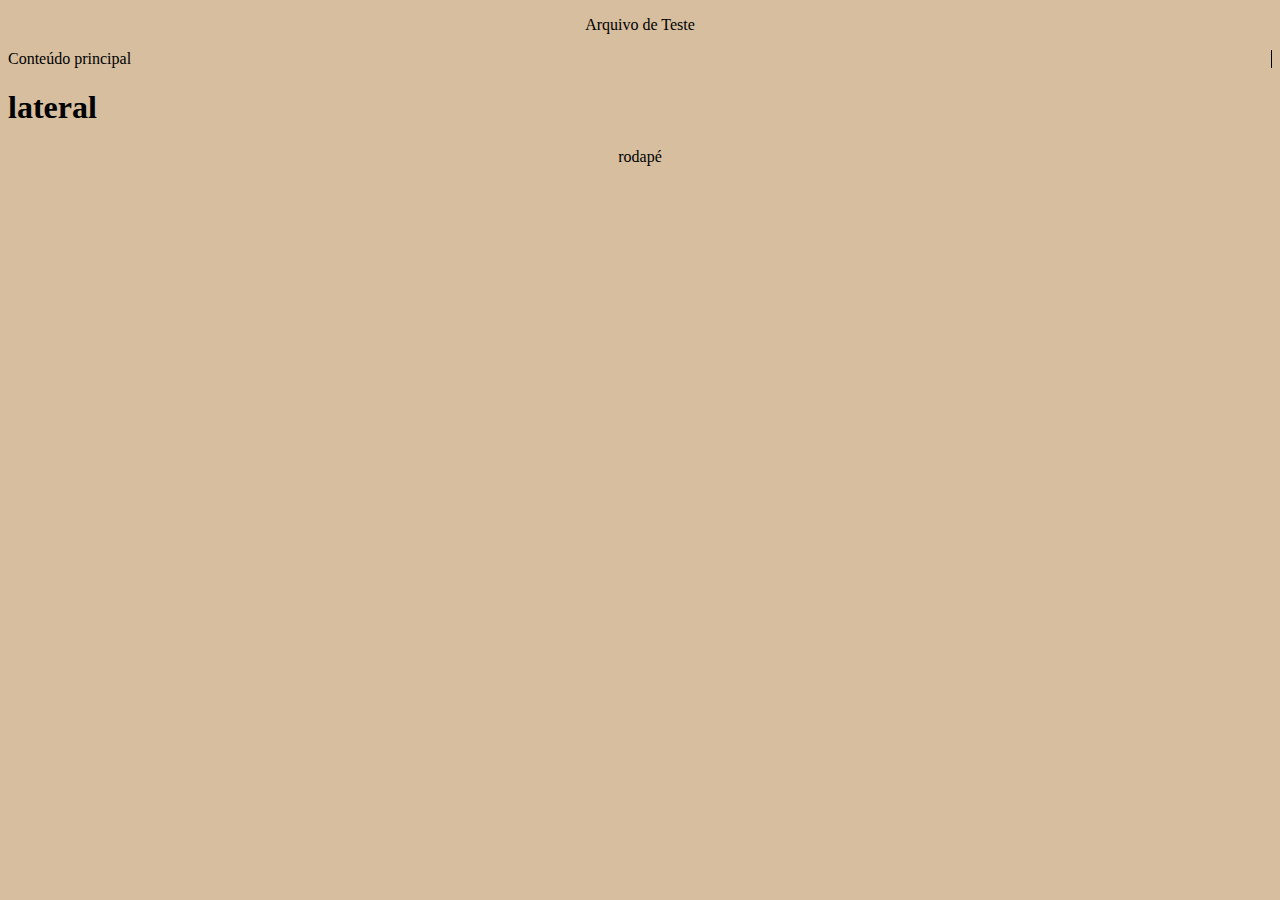
<file: projeto-glass-html5/teste.html>
<!DOCTYPE html>
<html lang="pt-br">
    <head>
    <meta charset = 'UTF-8'/>    
    </head>
    <title>Teste </title>
<body style="background:rgb(214, 190, 159);">
    <div style="background-color:rgb(62, 143, 197) height:800px s"width:750px">
  <header style="text-align: center">
      <p>Arquivo de Teste</p>
  </header>   
  <section text-decoration: blue  style="border-right: solid 1px black"> 
     <p>Conteúdo principal</p> 
  </section>   
<aside>
    <h1>lateral</h1>
</aside>
<footer style="text-align: center;" style="height: -600;">
    rodapé

</footer>
</div>
</body>
</html>
</file>
